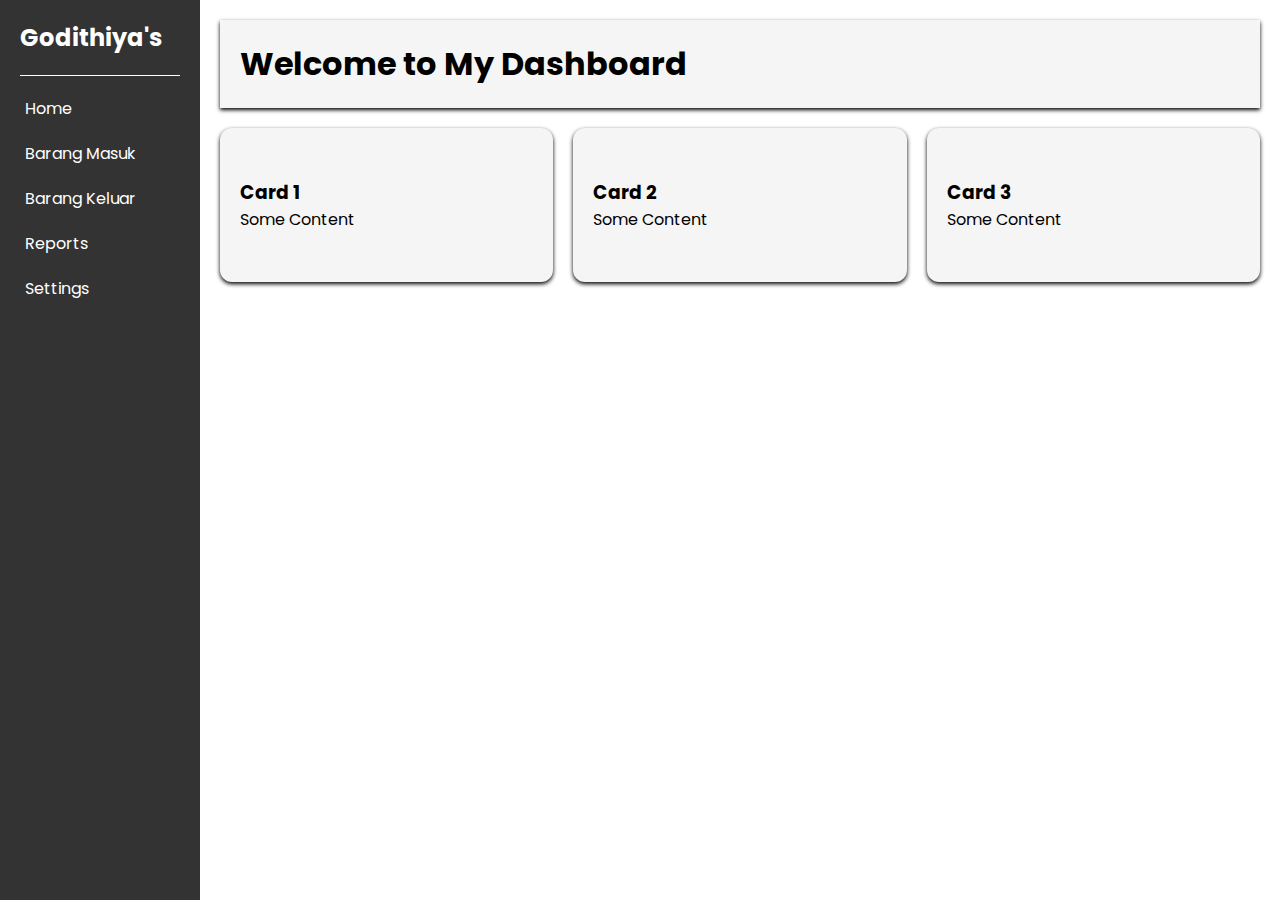
<file: index.html>
<!DOCTYPE html>
<html lang="en">
<head>
    <meta charset="UTF-8">
    <meta name="viewport" content="width=device-width, initial-scale=1.0">
    <title>Web Dashboard</title>
    <link rel="stylesheet" href="style.css">
</head>
<body>
    <main class="container">
        <!-- sidebar -->
        <div class="sidebar">
            <div class="logo">
                <h1>Godithiya's</h1>
            </div>
            <div class="menu">
                <nav>
                    <ul>
                        <li><a href="index.html">Home</a></li>
                        <li><a href="barang-masuk.html">Barang Masuk</a></li>
                        <li><a href="#">Barang Keluar</a></li>
                        <li><a href="#">Reports</a></li>
                        <li><a href="#">Settings</a></li>
                    </ul>
                </nav>
            </div>
        </div>
        <!-- end sidebar -->

        <!-- main content -->
        <div class="main-content">
            <header class="header">
                <h1>Welcome to My Dashboard</h1>
            </header>
            <section class="home">
                <div class="cards">
                    <div class="card">
                        <h3>Card 1</h3>
                        <p>Some Content</p>
                    </div>
                    <div class="card">
                        <h3>Card 2</h3>
                        <p>Some Content</p>
                    </div>
                    <div class="card">
                        <h3>Card 3</h3>
                        <p>Some Content</p>
                    </div>
                </div>
            </section>

        </div>
        <!-- end main content -->


    </main>
</body>
</html>
</file>
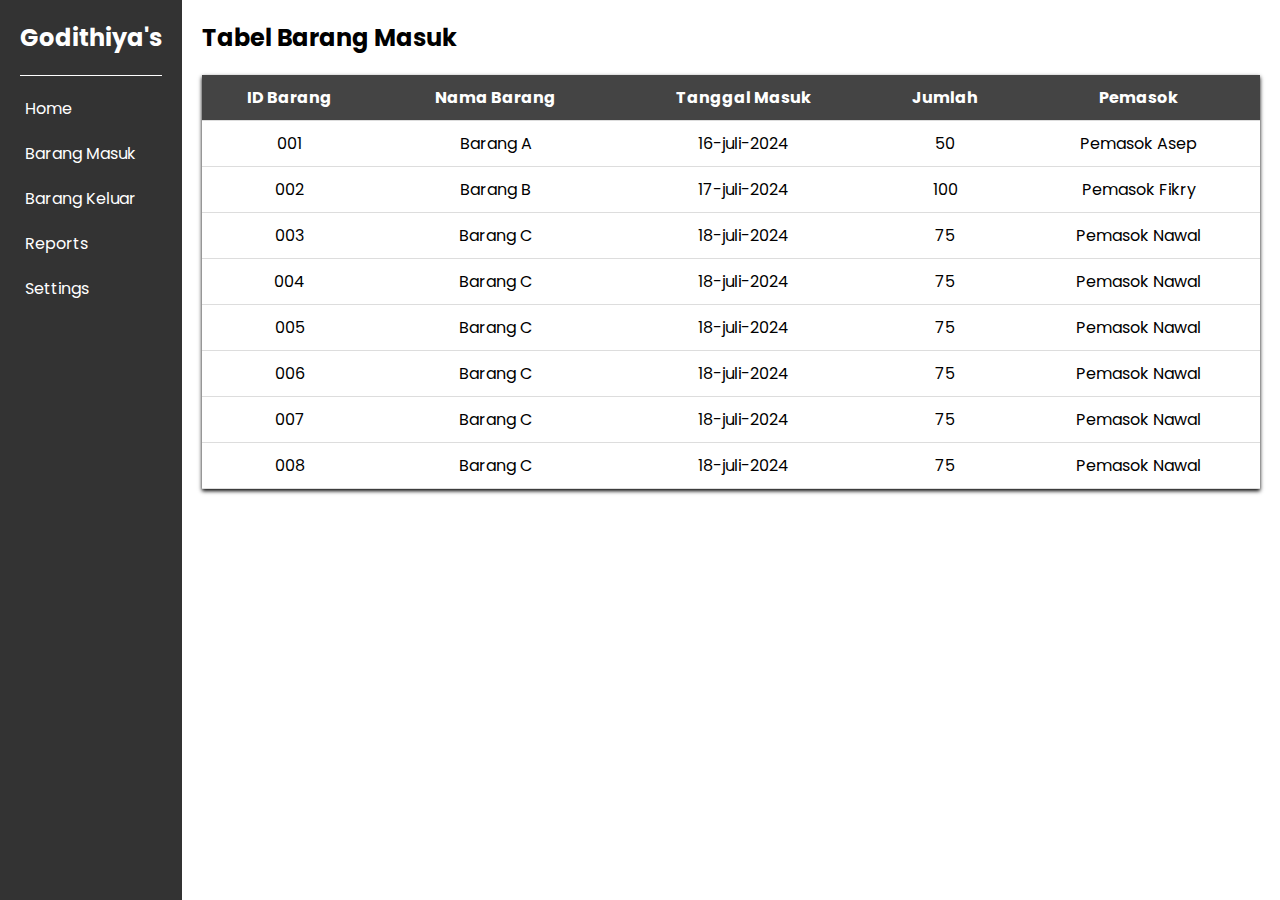
<file: barang-masuk.html>
<!DOCTYPE html>
<html lang="en">
<head>
    <meta charset="UTF-8">
    <meta name="viewport" content="width=device-width, initial-scale=1.0">
    <title>Web Dashboard</title>
    <link rel="stylesheet" href="style.css">
</head>
<body>
    <main class="container">
         <!-- sidebar -->
         <div class="sidebar">
            <div class="logo">
                <h1>Godithiya's</h1>
            </div>
            <div class="menu">
                <nav>
                    <ul>
                        <li><a href="index.html">Home</a></li>
                        <li><a href="barang-masuk.html">Barang Masuk</a></li>
                        <li><a href="#">Barang Keluar</a></li>
                        <li><a href="#">Reports</a></li>
                        <li><a href="#">Settings</a></li>
                    </ul>
                </nav>
            </div>
        </div>
        <!-- end sidebar -->

        <!-- main content -->
        <section class="content">
            <h2>Tabel Barang Masuk</h2>
            <table class="goods-table">
                <thead>
                    <tr>
                        <th>ID Barang</th>
                        <th>Nama Barang</th>
                        <th>Tanggal Masuk</th>
                        <th>Jumlah</th>
                        <th>Pemasok</th>
                    </tr>
                </thead>
                <tbody>
                    <tr>
                        <td>001</td>
                        <td>Barang A</td>
                        <td>16-juli-2024</td>
                        <td>50</td>
                        <td>Pemasok Asep</td>
                    </tr>
                    <tr>
                        <td>002</td>
                        <td>Barang B</td>
                        <td>17-juli-2024</td>
                        <td>100</td>
                        <td>Pemasok Fikry</td>
                    </tr>
                    <tr>
                        <td>003</td>
                        <td>Barang C</td>
                        <td>18-juli-2024</td>
                        <td>75</td>
                        <td>Pemasok Nawal</td>
                    </tr>
                    <tr>
                        <td>004</td>
                        <td>Barang C</td>
                        <td>18-juli-2024</td>
                        <td>75</td>
                        <td>Pemasok Nawal</td>
                    </tr>
                    <tr>
                        <td>005</td>
                        <td>Barang C</td>
                        <td>18-juli-2024</td>
                        <td>75</td>
                        <td>Pemasok Nawal</td>
                    </tr>
                    <tr>
                        <td>006</td>
                        <td>Barang C</td>
                        <td>18-juli-2024</td>
                        <td>75</td>
                        <td>Pemasok Nawal</td>
                    </tr>
                    <tr>
                        <td>007</td>
                        <td>Barang C</td>
                        <td>18-juli-2024</td>
                        <td>75</td>
                        <td>Pemasok Nawal</td>
                    </tr>
                    <tr>
                        <td>008</td>
                        <td>Barang C</td>
                        <td>18-juli-2024</td>
                        <td>75</td>
                        <td>Pemasok Nawal</td>
                    </tr>
                </tbody>
            </table>
        </section>
    </main>
</body>
</html>
</file>
<file: style.css>
@import url('https://fonts.googleapis.com/css2?family=Poppins:ital,wght@0,100;0,200;0,300;0,400;0,500;0,600;0,700;0,800;0,900;1,100;1,200;1,300;1,400;1,500;1,600;1,700;1,800;1,900&display=swap');

*{
    padding: 0;
    margin: 0;
    box-sizing: border-box;
    font-family: "Poppins", sans-serif;
}

body{
    scroll-behavior: smooth;
    overflow-x: hidden;
}

.container {
    width: 100vw;
    height: 100vh;
    display: flex;
}

.sidebar {
    width: 200px;
    height: 100vh;
    background-color: #333;
    color: white;
    padding: 20px;
    user-select: none; 
}

.logo {
    padding-bottom: 20px;
    border-bottom: 1px solid white;
    font-size: 12px;
}

.menu nav ul {
    list-style: none;
}

.menu nav ul li {
    margin-top: 20px;
    display: flex;
    align-items: center;
    padding-left: 5px;
}

.menu nav ul li a {
    color: white;
    text-decoration: none;
    position: relative;
}

.menu nav ul li a:before{
    content: '';
    height: 2px;
    background-color: white;
    border-radius: 12px;
    position: absolute;
    bottom: 0;
    transition: all 0.5s ease;
    width: 90%;
    left: -5px;
    opacity: 0;
}

.menu nav ul li a:hover:before {
    opacity: 1;
    left: 4px;
}

.sidebar nav ul li a:hover{
    background-color: #444;
    transform: scaleX(1.05);
    border-radius: 12px;
    padding: 0 5px 0 6px;
}

.main-content {
    height: 100%;
    flex-grow: 1;
    padding: 20px;
}

.home {
    margin-top: 20px;
}

.header {
    background-color: whitesmoke;
    padding: 20px;
    box-shadow: 0 2px 4px rgba(0, 0, 0, 1);
    text-align: left;
}

.cards {
    display: flex;
    gap: 20px;
    margin-top: 20px;
}

.card {
    background-color: whitesmoke;
    padding: 50px 20px 50px 20px;
    box-shadow: 0 2px 4px rgba(0, 0, 0, 1);
    flex: 1;
    border-radius: 12px;
}

/* Barang Masuk */
.content {
    width: 100vw;
    padding: 20px;
    display: flex;
    gap: 20px;
    flex-direction: column;
}

.goods-table {
    width: 100%;
    background-color: white;
    box-shadow: 0 2px 4px rgba(0, 0, 0, 1);
    border-collapse: collapse;
}

.goods-table th, .goods-table td{
    padding: 10px;
    text-align: center;
    border-bottom: 1px solid #ddd;
}

.goods-table thead{
    background-color: #444;
    color: white;
}

.goods-table tbody tr:hover{
    background-color: rgb(223, 223, 223);
}
/* End of Barang Masuk */
</file>
